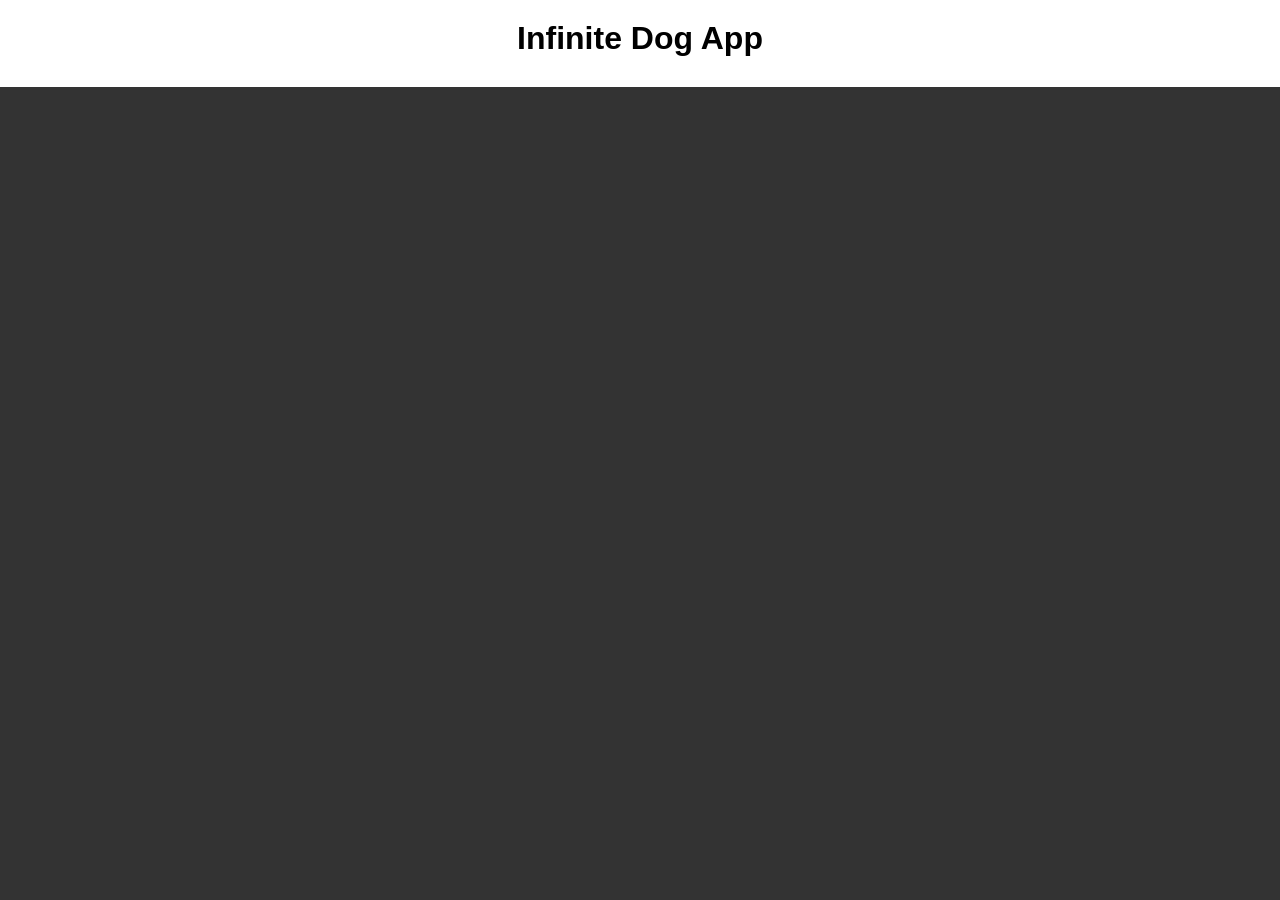
<file: index.html>
<!DOCTYPE html>
<html lang="en">
  <head>
    <meta charset="UTF-8" />
    <meta name="viewport" content="width=device-width, initial-scale=1.0" />
    <title>Document</title>
    <link rel="stylesheet" href="./style.css" />
  </head>
  <body>
    <div class="app">
      <div class="header">
        <h1>Infinite Dog App</h1>
        <div id="breed"></div>
      </div>
      <div class="slideshow" id="slideshow"></div>
    </div>

    <script src="app.js"></script>
  </body>
</html>
</file>
<file: style.css>
body {
  margin: 0;
  font-family: sans-serif;
}
.app {
  height: 100vh;
  width: 100%;
  display: flex;
  flex-direction: column;
}

.header{
    text-align: center;
    padding: 20px 0;
}

.header h1{
    margin: 0 0 10px 0;
}

.header select{
    font-size: 1rem;
    /* background-color: green; */
    color: black;
    padding: 10px;
}

.slideshow {
    flex: 1;
    background-color: #333;
    position: relative;
    overflow: hidden;
  }

.slide{
    position: absolute;
    top: 0;
    bottom: 0;
    left: 0;
    right: 0;
    background-repeat: no-repeat;
    background-size: contain;
    background-position: center center;
    opacity: 0;
    transform: scale(1);
    transition: all .9s ease-out;
}
.slide:nth-last-child(2){
    opacity: 1;
    transform: scale(1.08);
}
</file>
<file: dog.css>
body {
  margin: 0;
  font-family: sans-serif;
}
.app {
  height: 100vh;
  width: 100%;
  display: flex;
  flex-direction: column;
}

.header{
    text-align: center;
    padding: 20px 0;
}

.header h1{
    margin: 0 0 10px 0;
}

.header select{
    font-size: 1rem;
    background-color: green;
    color: white;
}

.slideshow {
    flex: 1;
    background-color: #333;
    position: relative;
    overflow: hidden;
  }

.slide{
    position: absolute;
    top: 0;
    bottom: 0;
    left: 0;
    right: 0;
    background-repeat: no-repeat;
    background-size: contain;
    background-position: center center;
    opacity: 0;
    transform: scale(1);
    transition: all .9s ease-out;
}
.slide:nth-last-child(2){
    opacity: 1;
    transform: scale(1.08);
}
</file>
